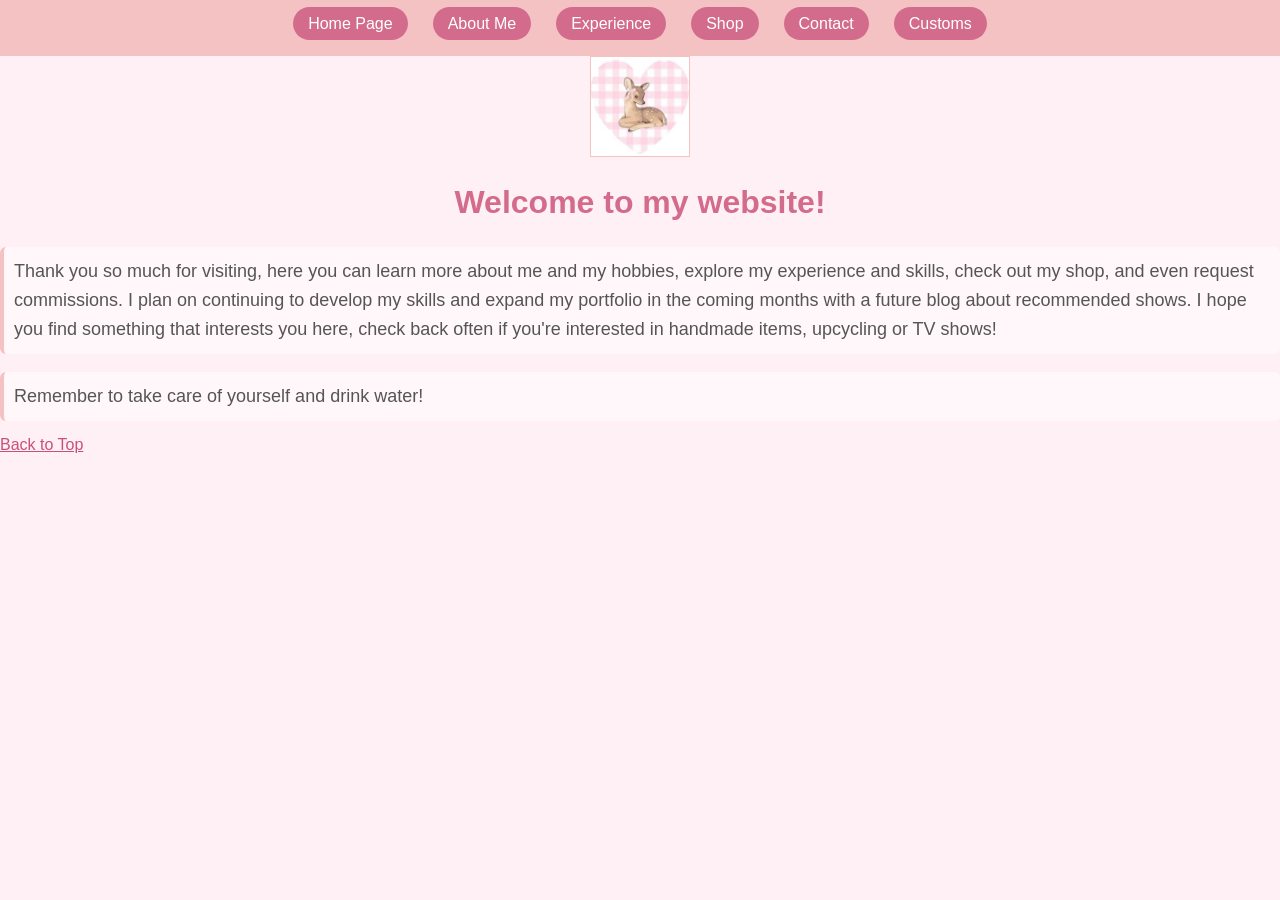
<file: index.html>
<!DOCTYPE html>
<html lang="en">
<head>
    <meta charset="UTF-8">
    <meta name="viewport" content="width=device-width, initial-scale=1.0">
    <title>Home Page</title>
    <link rel="stylesheet" href="style.css">
</head>
<body>

<nav>
    <ul>
        <li><a href="index.html">Home Page</a></li>
        <li><a href="AboutMe.html">About Me</a></li>
        <li><a href="ExperienceAndSkills.html">Experience</a></li>
        <li><a href="Shop.html">Shop</a></li>
        <li><a href="ContactMe.html">Contact</a></li>
        <li><a href="Customs.html">Customs</a></li>
    </ul>
</nav>

<div id="top"></div>

<section id="welcome">
    <img src="logo.png" alt="My Logo" class="logo">
    <h1>Welcome to my website!</h1>
    <p>Thank you so much for visiting, here you can learn more about me and my hobbies, explore my experience and skills, check out my shop, and even request commissions. I plan on continuing to develop my skills and expand my portfolio in the coming months with a future blog about recommended shows. 
        I hope you find something that interests you here, check back often if you're interested in handmade items, upcycling or TV shows!</p>
</section>
        <p>Remember to take care of yourself and drink water!</p>

<a href="#top">Back to Top</a>

</body>
</html>
</file>
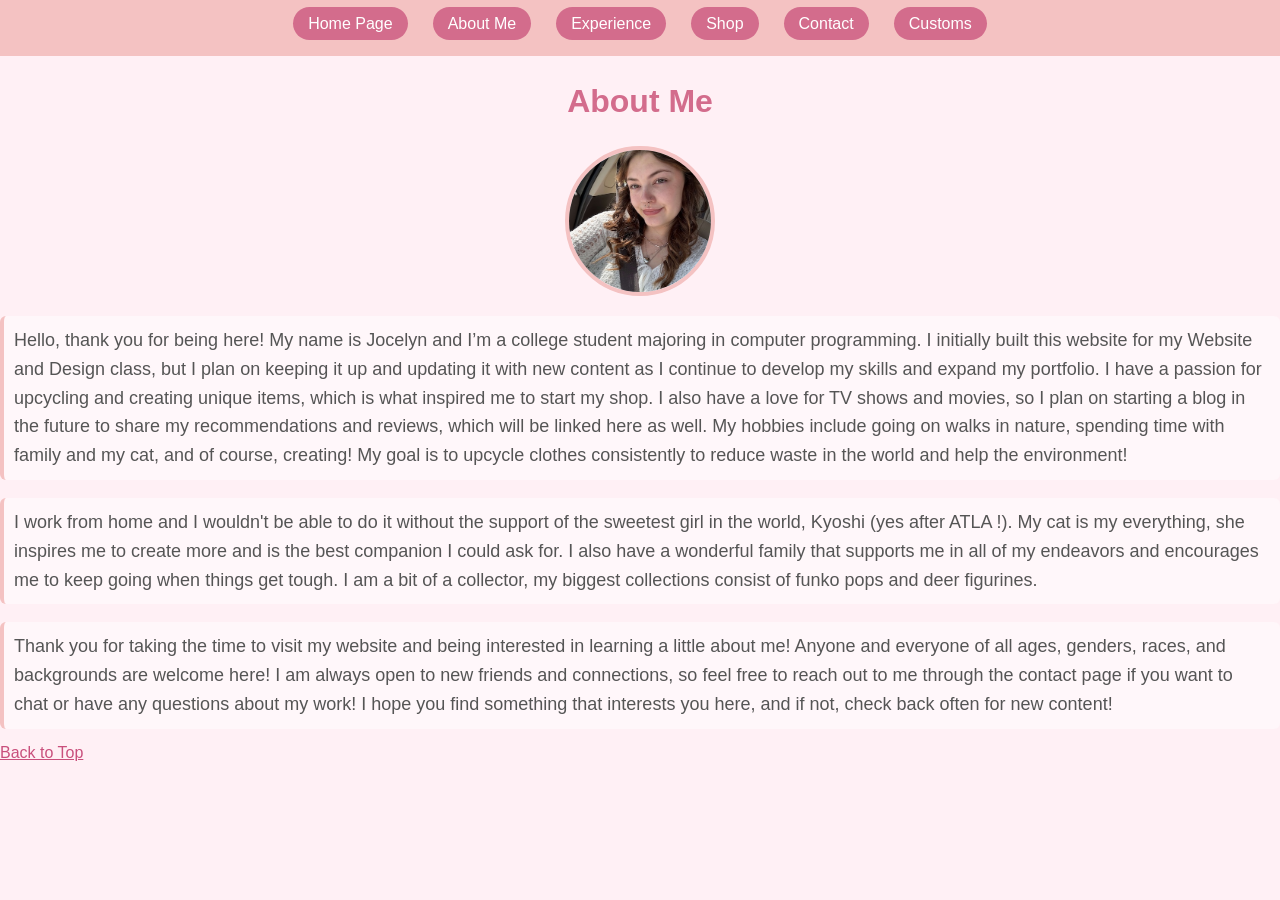
<file: AboutMe.html>
<!DOCTYPE html>
<html lang="en">
<head>
    <meta charset="UTF-8">
    <meta name="viewport" content="width=device-width, initial-scale=1.0">
    <title>About Me</title>
    <link rel="stylesheet" href="style.css">
</head>
<body>
    
    <div id="top"></div>

<nav>
    <ul>
        <li><a href="index.html">Home Page</a></li>
        <li><a href="AboutMe.html">About Me</a></li>
        <li><a href="ExperienceAndSkills.html">Experience</a></li>
        <li><a href="Shop.html">Shop</a></li>
        <li><a href="ContactMe.html">Contact</a></li>
        <li><a href="Customs.html">Customs</a></li>
    </ul>
</nav>

<section id="about">
    <h1>About Me</h1>
    <img src="profile.jpg" alt="My Profile Picture" class="profile-pic">
    <p>Hello, thank you for being here! My name is Jocelyn and I’m a college student majoring in computer programming. I initially 
        built this website for my Website and Design class, but I plan on keeping it up and updating it with new content as I continue to develop my skills and expand my portfolio.
            I have a passion for upcycling and creating unique items, which is what inspired me to start my shop. I also have a love for TV shows and movies, so I plan on starting a
             blog in the future to share my recommendations and reviews, which will be linked here as well.
             
             My hobbies include going on walks in nature, spending time with family and my cat, and of course, creating!
             My goal is to upcycle clothes consistently to reduce waste in the world and help the environment!
    </p>

    <p>I work from home and I wouldn't be able to do it without the support of the sweetest girl in the world, Kyoshi (yes after ATLA !). My cat is my everything, 
        she inspires me to create more and is the best companion I could ask for. I also have a wonderful family that supports me in all of my endeavors and encourages me to keep going when things get tough.

        I am a bit of a collector, my biggest collections consist of funko pops and deer figurines. 

    </p>

    <p>Thank you for taking the time to visit my website and being interested in learning a little about me! Anyone and everyone of all ages, genders, races, and backgrounds are welcome here!
        I am always open to new friends and connections, so feel free to reach out to me through the contact page if you want to chat or have any questions about my work! I hope you find something that interests you here, and if not, check back often for new content!
    </p>

    

</section>

<a href="#top">Back to Top</a>

</body>
</html>
</file>
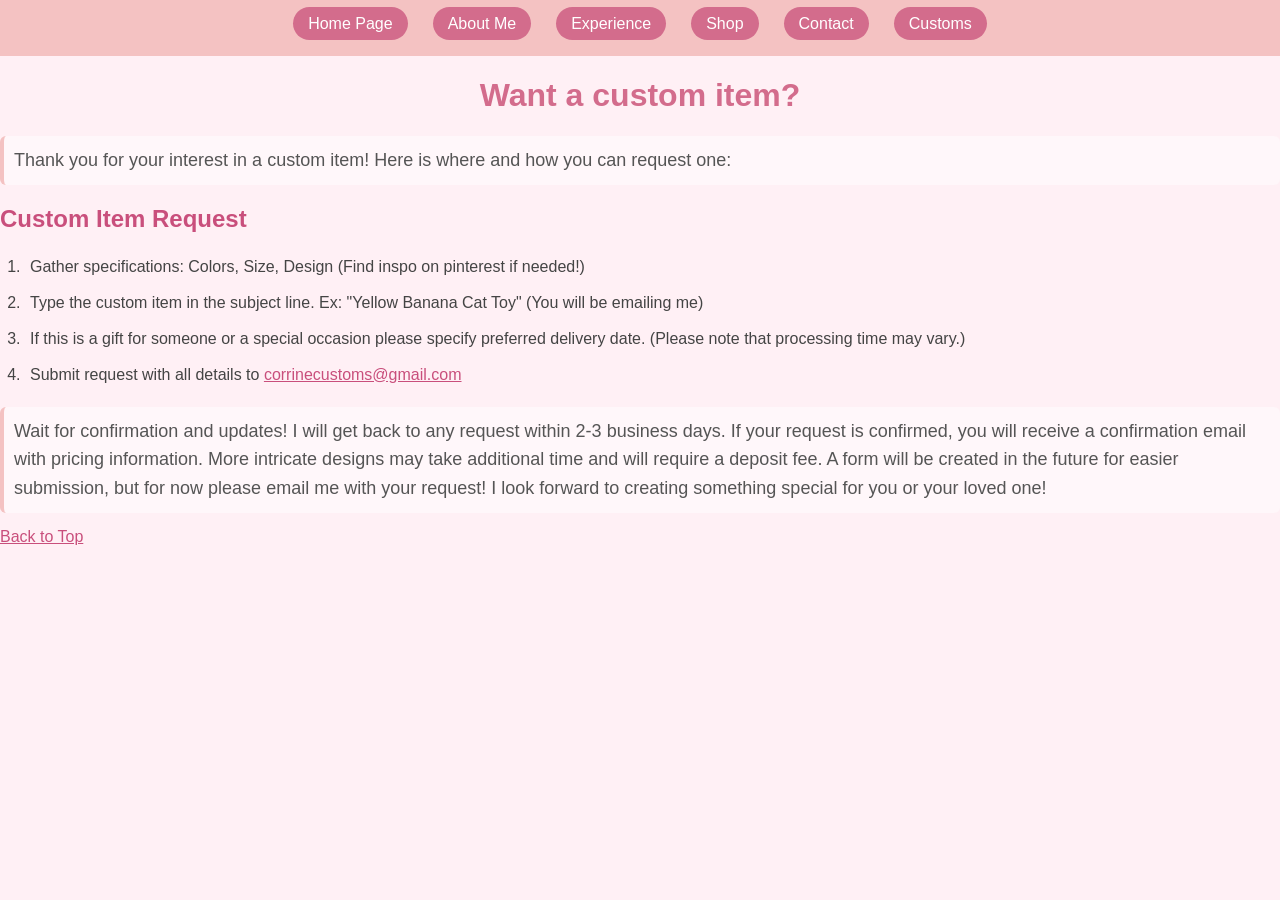
<file: Customs.html>
<!DOCTYPE html>
<html lang="en">
<head>
    <meta charset="UTF-8">
    <meta name="viewport" content="width=device-width, initial-scale=1.0">
    <title>My Portfolio</title>
    <link rel="stylesheet" href="style.css">
</head>
<body>

    <div id="top"></div>

<nav>
    <ul>
        <li><a href="index.html">Home Page</a></li>
        <li><a href="AboutMe.html">About Me</a></li>
        <li><a href="ExperienceAndSkills.html">Experience</a></li>
        <li><a href="Shop.html">Shop</a></li>
        <li><a href="ContactMe.html">Contact</a></li>
        <li><a href="Customs.html">Customs</a></li>
    </ul>
</nav>

    <h1>Want a custom item?</h1>
    <p>Thank you for your interest in a custom item! Here is where and how you can request one:</p>
    
    <h2>Custom Item Request</h2>
    <ol>
        <li>Gather specifications: Colors, Size, Design (Find inspo on pinterest if needed!)</li>
        <li>Type the custom item in the subject line. Ex: "Yellow Banana Cat Toy" (You will be emailing me) </li>
        <li>If this is a gift for someone or a special occasion please specify preferred delivery date. (Please note that processing time may vary.)</li>
        <li>Submit request with all details to <a href="mailto:corrinecustoms@gmail.com">corrinecustoms@gmail.com</a></li>
    </ol>

    <p> Wait for confirmation and updates! I will get back to any request within 2-3 business days. If your request is confirmed, you will receive a confirmation email with pricing information. More intricate designs may take additional time and will require a deposit fee.
        A form will be created in the future for easier submission, but for now please email me with your request! I look forward to creating something special for you or your loved one!
    </p>

<a href="#top">Back to Top</a>

</body>
</html>
</file>
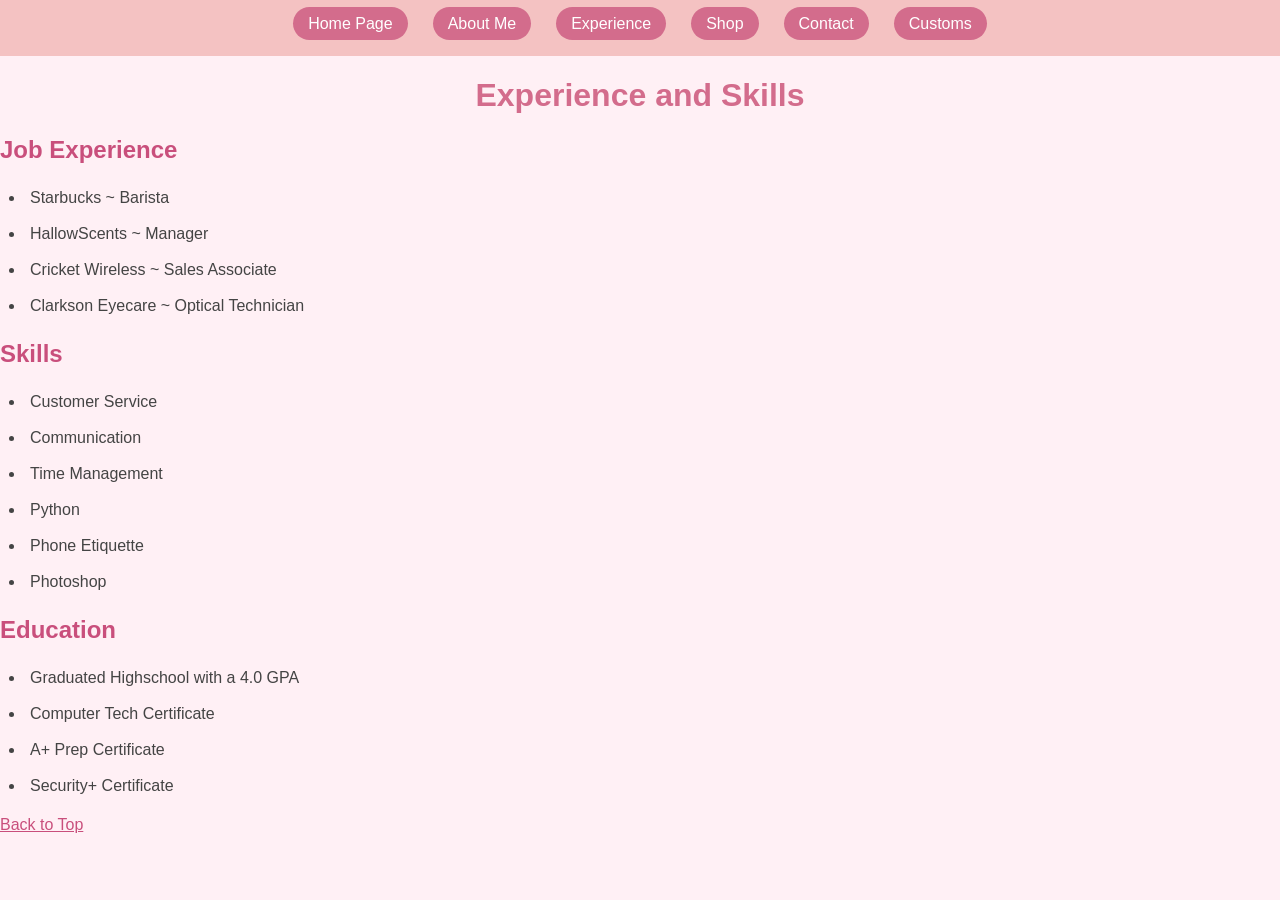
<file: ExperienceAndSkills.html>
<!DOCTYPE html>
<html lang="en">
<head>
    <meta charset="UTF-8">
    <meta name="viewport" content="width=device-width, initial-scale=1.0">
    <title>Experience</title>
    <link rel="stylesheet" href="style.css">
</head>
<body>
    <div id="top"></div>

<nav>
    <ul>
        <li><a href="index.html">Home Page</a></li>
        <li><a href="AboutMe.html">About Me</a></li>
        <li><a href="ExperienceAndSkills.html">Experience</a></li>
        <li><a href="Shop.html">Shop</a></li>
        <li><a href="ContactMe.html">Contact</a></li>
        <li><a href="Customs.html">Customs</a></li>
    </ul>
</nav>


<h1>Experience and Skills</h1>

<h2>Job Experience</h2>
<ul>
    <li>Starbucks ~ Barista</li>
    <li>HallowScents ~ Manager</li>
    <li>Cricket Wireless ~ Sales Associate</li>
    <li>Clarkson Eyecare ~ Optical Technician</li>
</ul>

<h2>Skills</h2>
<ul>
    <li>Customer Service</li>
    <li>Communication</li>
    <li>Time Management</li>
    <li>Python</li>
    <li>Phone Etiquette</li>
    <li>Photoshop</li>
</ul>

<h2>Education</h2>
<ul>
    <li>Graduated Highschool with a 4.0 GPA</li>
    <li>Computer Tech Certificate</li>
    <li>A+ Prep Certificate</li>
    <li>Security+ Certificate</li>
</ul>

<a href="#top">Back to Top</a>

</body>
</html>
</file>
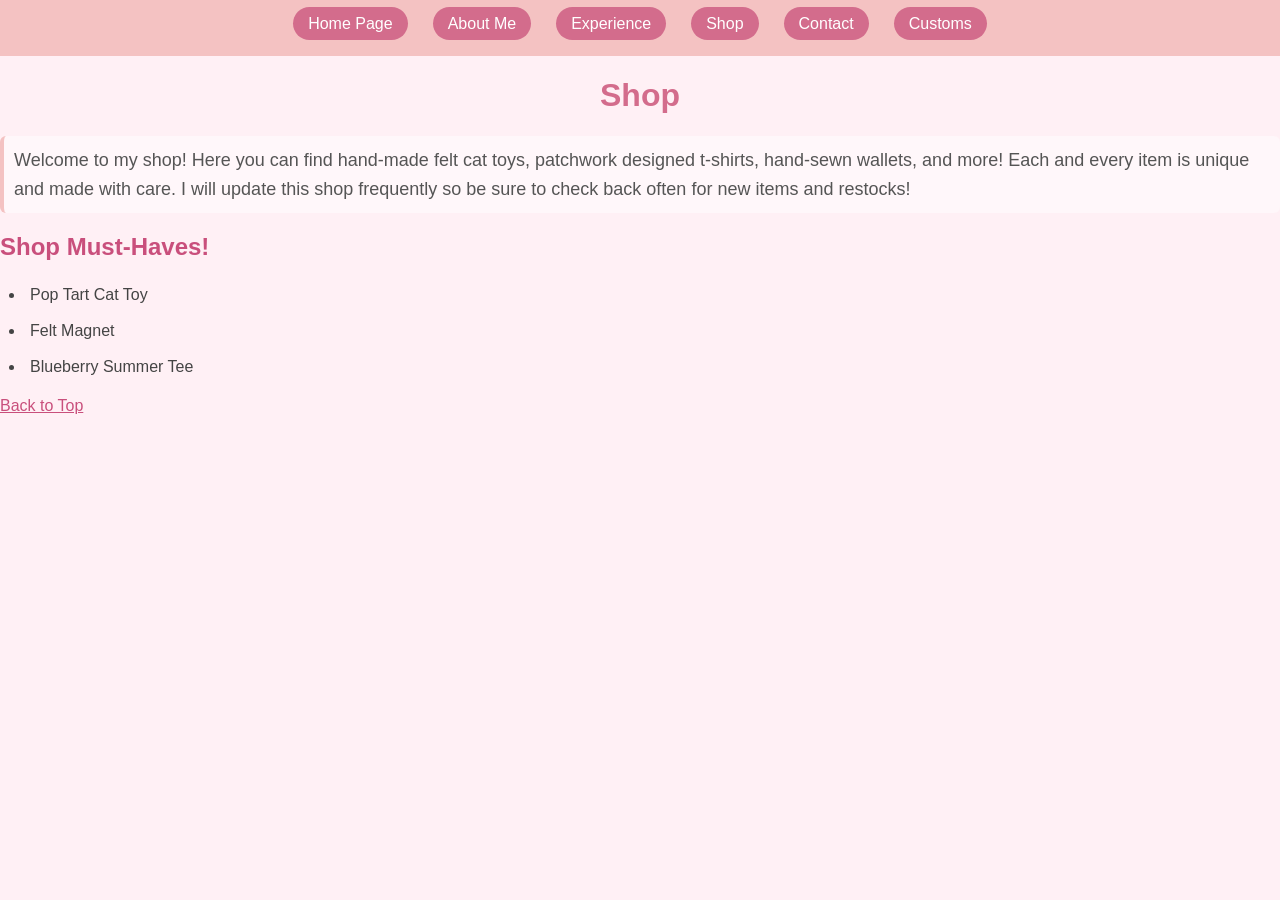
<file: Shop.html>
<!DOCTYPE html>
<html lang="en">
<head>
    <meta charset="UTF-8">
    <meta name="viewport" content="width=device-width, initial-scale=1.0">
    <title>My Portfolio</title>
    <link rel="stylesheet" href="style.css">
</head>

<body>
    <div id="top"></div>

<nav>
    <ul>
        <li><a href="index.html">Home Page</a></li>
        <li><a href="AboutMe.html">About Me</a></li>
        <li><a href="ExperienceAndSkills.html">Experience</a></li>
        <li><a href="Shop.html">Shop</a></li>
        <li><a href="ContactMe.html">Contact</a></li>
        <li><a href="Customs.html">Customs</a></li>
    </ul>
</nav>

 <h1>Shop</h1>
 
    <p>Welcome to my shop! Here you can find hand-made felt cat toys, patchwork designed t-shirts, hand-sewn wallets, and more!
        Each and every item is unique and made with care. I will update this shop frequently so be sure to check back often for new items and restocks! </p>
    
    <h2>Shop Must-Haves!</h2>
    <ul>
        <li>Pop Tart Cat Toy</li>
        <li>Felt Magnet</li>
        <li>Blueberry Summer Tee</li>
    </ul>

<a href="#top">Back to Top</a>
    
 </body>
</html>
</file>
<file: style.css>
* {
    box-sizing: border-box;
}

body {
    margin: 0;
    font-family: Arial, sans-serif;
    background-color: #fff0f5;
    overflow-x: hidden;
}

nav {
    background-color: #f4c2c2;
    padding: 10px 0;
    position: sticky;
    top: 0;
    width: 100%;
    z-index: 1000;
}

nav ul {
    list-style: none;
    display: flex;
    justify-content: center;
    flex-wrap: wrap;
    gap: 15px;
    margin: 0;
    padding: 0;
}

nav a {
    text-decoration: none;
    color: white;
    background-color: #d36c8c;
    padding: 8px 15px;
    border-radius: 20px;
}

nav a:hover {
    background-color: #c94f7c;
}

.container {
    max-width: 1000px;
    margin: 40px auto;
    padding: 30px;
    background-color: white;
    border-radius: 12px;
}

h1 {
    color: #d36c8c;
    font-size: 32px;
    text-align: center;
}

h2 {
    color: #c94f7c;
    margin-top: 20px;
}

p {
    color: #555;
    font-size: 18px;
    line-height: 1.6;
    padding: 10px;
    background-color: #fff7fa;
    border-radius: 6px;
    border-left: 4px solid #f4c2c2;
    margin-bottom: 15px;
}

ul, ol {
    color: #444;
    padding-left: 25px;
}

li {
    margin-bottom: 8px;
    padding: 5px;
}
.support-links li {
    display: flex;
    align-items: center;
    gap: 10px;
    flex-wrap: wrap;
}

.support-links span {
    color: #555;
}

a {
    color: #c94f7c;
}

.profile-pic {
    display: block;
    margin: 20px auto;
    width: 150px;
    height: 150px;
    border-radius: 50%;
    object-fit: cover;
    border: 4px solid #f4c2c2;
}

.logo {
  display: block;
  margin: 0 auto;
  width: 100px;
  border: 1px solid #f4c2c2;
}
</file>
